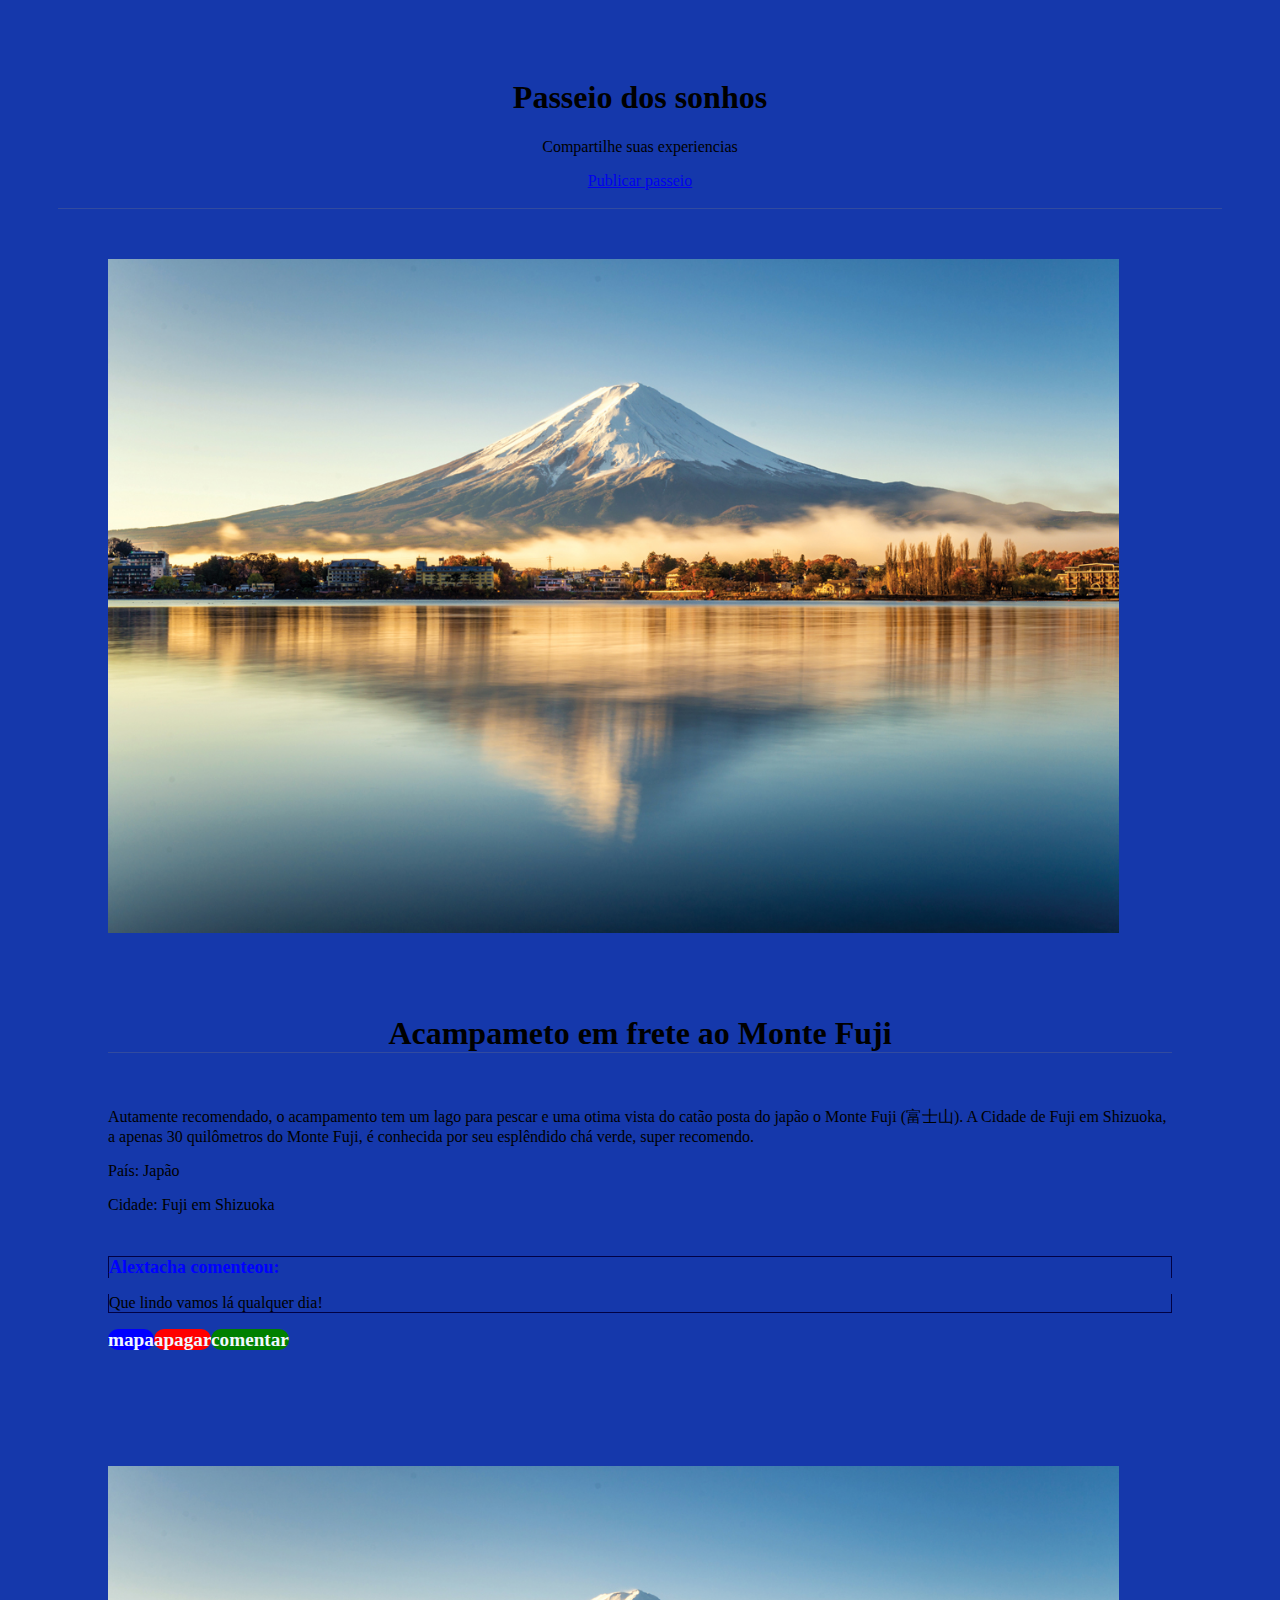
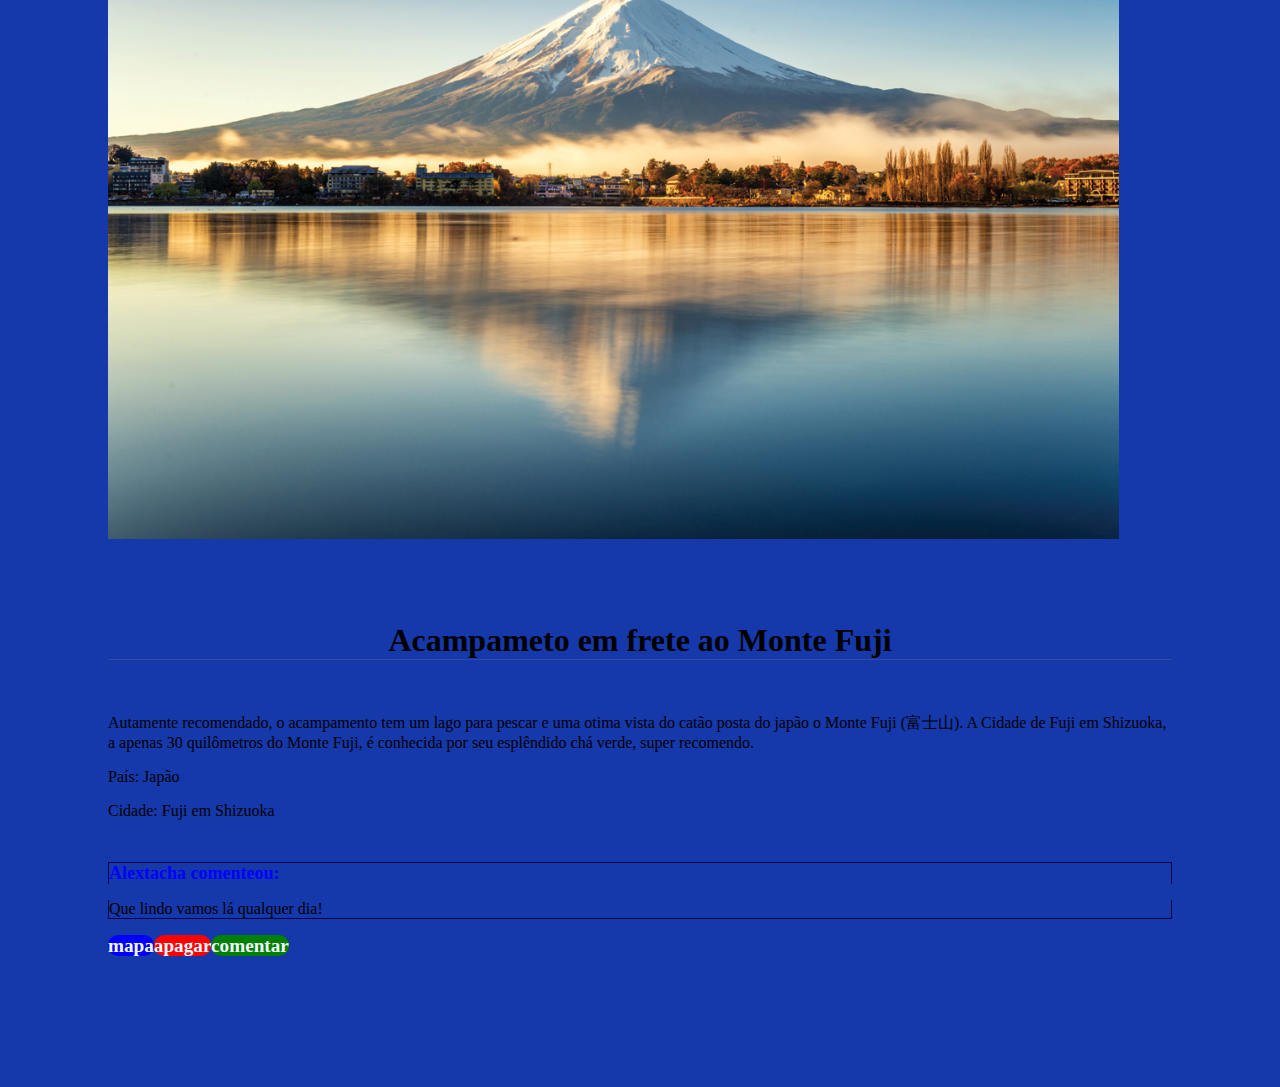
<file: index.html>
<!DOCTYPE html>
<html lang="pt-br">
<head>
    <meta charset="UTF-8">
    <meta name="viewport" content="width=device-width, initial-scale=1.0">
    <title>Nosso Passeio</title>

    <link rel="stylesheet" href="home.css">
    <!--<link rel="stylesheet" href="style.css">-->
    <link href="https://cdn.jsdelivr.net/npm/bootstrap@5.3.2/dist/css/bootstrap.min.css" rel="stylesheet" integrity="sha384-T3c6CoIi6uLrA9TneNEoa7RxnatzjcDSCmG1MXxSR1GAsXEV/Dwwykc2MPK8M2HN" crossorigin="anonymous">
</head>
<body class="row p-0 m-0 justify-content-lg-center" style="background-color: #1538AB;" id="corpo">
    <header class="col-lg-9 m-0 p-0 card" id="centreliza">
      <div style="text-align: center;" id="cabecalho">
        <div class="body">
          <h1 class="title">Passeio dos sonhos</h1>
          <p class="text">Compartilhe suas experiencias</p>
          <a href="cadastro.html" class="btn btn-success">Publicar passeio</a>
        </div>
        <br>
      </div>

      <div class="m-auto w-75 mt-2 p-1" id="passeio-conteiner">
        <script>
            function carregar (){
                fetch('passeio.json')
                 .then(response => response.json())
                 .then(passeios => {
                    const conteiner = document.querySelector("#passeio-conteiner")
    
                    passeios.map(passeio => {
                        const card = document.createElement("div")
                        card.classList.add("card")
    
                        const img = document.createElement("img")
                        img.src = passeio.imagem
                        img.alt = passeio.nome_lugar
    
                        const titulo = document.createElement("h5")
                        titulo.textContent = passeio.nome_lugar
    
                        const descricao = document.createElement("p")
                        descricao.textContent = passeio.descricao
    
                        const local_pais = document.createElement("p")
                        local_pais.textContent = "País: " + passeio.local_pais
    
                        const cidade = document.createElement("p")
                        cidade.textContent = "Cidade: " + passeio.cidade
    
    
                        const comentarista = document.createElement("h6")
                        comentarista.textContent = passeio.p_comentarista + " comenteou: "
                        comentarista.id = "comit"
                        
                        const comentario = document.createElement("p")
                        comentario.textContent = passeio.comentario
                        comentario.id = "comiti"
    
                        const mapa = document.createElement("a")
                        mapa.id = "mapa"
                        mapa.textContent = "mapa"
                        mapa.href= "mapa.html"
                       
    
                        const apagar = document.createElement("a")
                        apagar.id = "apagar"
                        apagar.href = "index.html"
                        apagar.textContent = "apagar"
                        
    
                        const comentar = document.createElement("a")
                        comentar.href = "#"
                        comentar.textContent = passeio.comentar
                        comentar.id = "comet"
    
    
                        card.appendChild(img)
                        card.appendChild(titulo)
                        card.appendChild(descricao)
                        card.appendChild(local_pais)
                        card.appendChild(cidade)
                        card.appendChild(comentarista)
                        card.appendChild(comentario)
                        card.appendChild(mapa)
                        card.appendChild(apagar)
                        card.appendChild(comentar)
                        conteiner.appendChild(card)
    
                    })
                 })
            }
            
            carregar()
        </script>    
</body>
</html>
</file>
<file: home.css>
#cabecalho{
    
    border-bottom: 1px solid rgba(128, 128, 128, 0.273);
}


.card{
    padding: 50px;
    margin-bottom: 15px;
}

.card h5{
    text-align: center;
    font-size: 200%;
    border-bottom: 1px solid rgba(128, 128, 128, 0.273);
}

.card img {
    width: 95%;
    align-self: center;
    margin-bottom: 25px;
}

.card a{
    text-align: center;
}

.card #mapa{
    width: 10rem;
    height: 35px;
    background-color: blue;
    color: aliceblue;
    border-radius: 10px;
    text-decoration: none;
    font-size: larger;
    font-weight: bold;
    margin-bottom: 3px;
    flex-flow: column;

}

.card #apagar{
    width: 10rem;
    height: 35px;
    background-color: red;
    color: aliceblue;
    border-radius: 10px;
    text-decoration: none;
    font-weight: bold;
    font-size: larger;
    margin-bottom: 3px;
    flex-flow: column;

}

.card #comet{
    width: 10rem;
    height: 35px;
    background-color: green;
    color: aliceblue;
    border-radius: 10px;
    text-decoration: none;
    font-weight: bold;
    font-size: larger;
    margin-bottom: 3px;
    flex-flow: column;

    
}

.card #comit{
    font-size: large;
    color: blue;
    border: 1px solid rgb(1, 1, 68);
    border-bottom: none;
    margin-bottom: 0;
}
.card #comiti{
    border: 1px solid rgb(1, 1, 68);
    border-top: none;
}
</file>
<file: style.css>
*{
    margin: 0px;
    padding: 0px;
}

body#corpo{
    background-color:rgba(132, 238, 123, 0.789);
}
header{
    background-color: aliceblue;
    min-height: 1200px;
    text-align: center;
    padding-top: 40px;
    position: static;

    font-size: 1.2em;
    max-width: 1200px;
    padding-right: 10px;
    padding-left: 10px;
    margin: auto;
    margin-left: 18.5%;
    margin-right: 18.5%;
    padding-bottom: 50px;
}
header > h1{
    color: green;
    font-family: 'Franklin Gothic Medium', 'Arial Narrow', Arial, sans-serif;
    font-size: 2.5rem;
    font-weight: normal;
    font-weight: bolder;
    margin-bottom: 20px;
    text-shadow: 2px 2px 0px rgba(0, 0, 0, 0.267);
}

img{
    margin: 50px;
    width: 1100;
    min-width: 900;
}

#centreliza{
    border: 1px solid black;
}

p{
    font-size: large;
}

input{
    margin-bottom: 10px;
}
button{
    font-size: large;
    background-color: darkblue;
    border-radius: 10px;
    padding: 5px;
    margin: auto;
}
</file>
